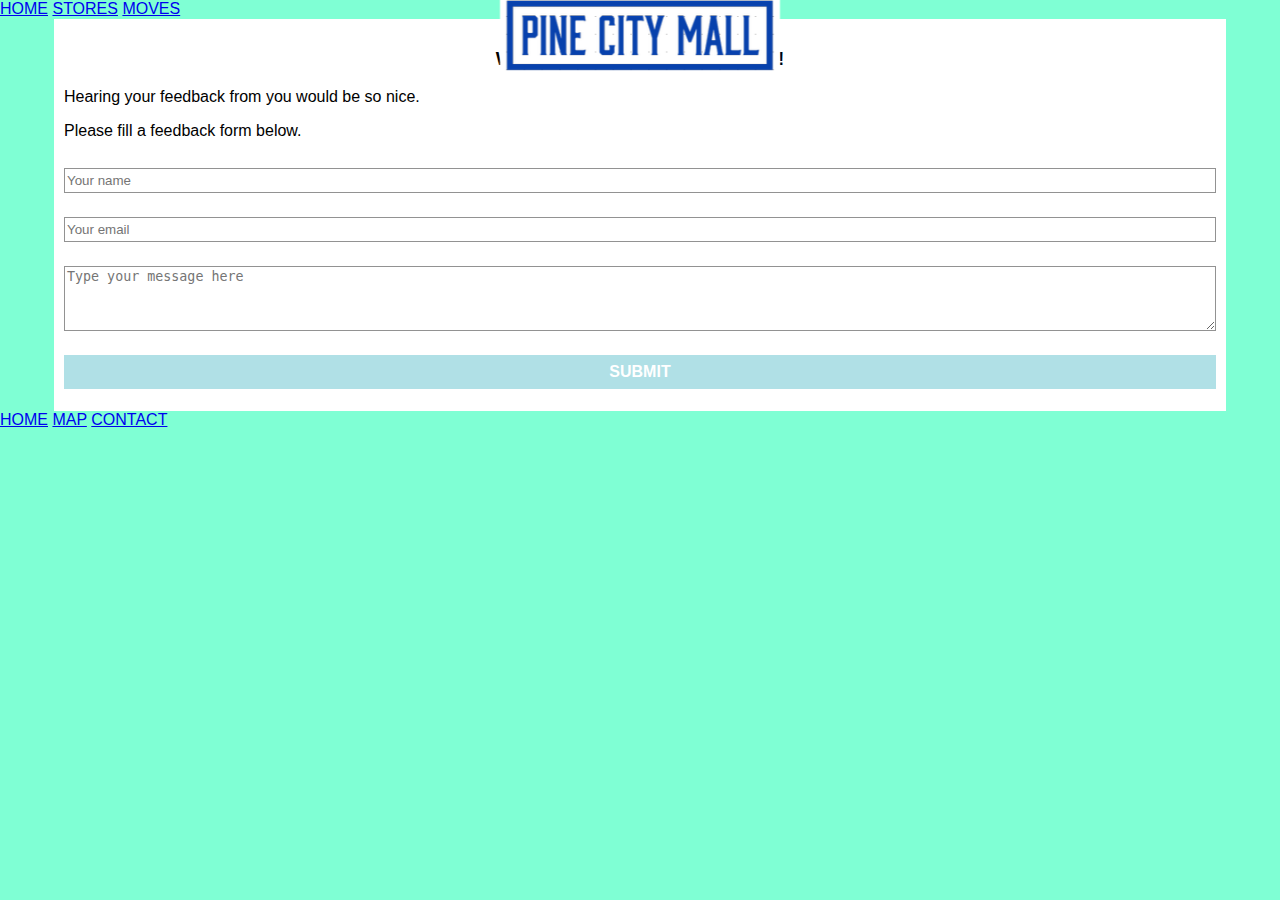
<file: form.html>
<!DOCTPYE html>
<html>
    <head>
        <link rel="stylesheet"href="Style.css"/>
    </head>
    <body>
        <div id="header">
        <centre><img src="images/pine%20city%20mal.png"></centre>
            </div>
        <div id="tap-top">
        <a href="index.html">HOME</a>
        <a href="store.html">STORES</a>
        <a href="move.html">MOVES</a>
        </div>
        <div id="main -home">
        <div id="content">
        <div id="info-box-full">
            <h3>We would love to hear from you!</h3>
            <p>Hearing your feedback from you would be so nice.</p>
            <p>Please fill a feedback form below.</p>
            
            
            <input type="text"placeholder="Your name"id="name">
            <input type="text"placeholder="Your email"id="email">
            <textarea placeholder="Type your message here"></textarea>
            <a class="button"href="Message-received.html">SUBMIT</a>
            </div>
            </div>
        </div>
        
        <div id="tab-botton">
            <a href="About.html">HOME</a>
            <a href="Map.html">MAP</a>
            <a href="Contact.html">CONTACT</a>
        </div>
    </body>
</html>
</file>
<file: Style.css>
body{
    padding: 0;
    margin: 0;
    font-family: Helvetica;
}

/*============HEADER============*/
#header{
    position: fixed;
    top: 0px;
    left: 0px;
    z-index: 500;
    width: 100%;
    height: 80px;
   
    background-repeat: repeat-x;
    font-family: monospace;
    font-size:20px;
    text-decoration-color: aquamarine
}

#header img{
    display: block;
    margin: auto;
    height: 90%;
    
}

/*============TOP-TABS============*/

#tabs-top{
    position:fixed;
    top: 80px;
    left: 0;
    z-index: 500;
    width: 100%;
    height: 40px;
    background-color:cornflowerblue;
    margin-top: 1px;
}

#tabs-top a{
    float: left;
    display: block;
    width: 33%;
    height: 35px;
    font-weight: 700;
    color: blue;
    text-align: center;
    text-decoration: none;
    padding-top: 12px;
}

/*============MAIN-HOME============*/
#main-home{
    margin-top: 80px;
    background: url(images/background1.jpg);
    padding-top: 30px;
    padding-bottom: 40px;
    
}
#table{
    border-collapse: collapse;
    
}


/*============BOTTOM-TABS============*/
#tabs-bottom{
    position: fixed;
    bottom: 0;
    left: o;
    z-index: 500;
    width: 100%;
    height: 40px;
    background-color: skyblue;
}

#tabs-bottom a{
    float: left;
    display:block;
    width: 33%;
    height: 33px;
    font-weight: 700;
    color: blue;
    text-align: center;
    text-decoration: none;
    padding-top: 12px;
}





/*==================INFO-BOX==================*/
a.info-box{
    text-decoration: none;
    background: grey;
    width: 90%;
    height: 100px;
    display:block;
    margin:inherit;
    margin-top:1px;
    padding-top:1px;
}

.info-box img{
    height: 90px;
    margin: 10px;
    float: left;
}

.info-box h3{
    padding: 0;
    margin-bottom: 0;
    width: 90%;
    color: black;
    
}


.info-box img.right{
    float: right;
    margin-top: 25px;
    height: 40px;
    
}

/*==================INFO-BOX-full==================*/
#info-box-full{
    background: white;
    width: 90%;
    display: block;
    margin: auto;
    margin-top: 1px;
    padding: 10px;
}

#info-box-full img{
    width: 50%;
    padding-bottom: 90px;
    padding-top: 90px;
}

#info-box-full h3{
    text-align: center;
}


/*==================FORM==================*/
input{
    width: 100%;
    height: 25px;
    margin: 12px 0;
    border: 1px solid #929292;
}

textarea{
    width: 100%;
    height: 65px;
    margin: 12px 0;
    border: 1px solid #929292;
}

.button{
    display: block;
    width: 100%;
    background-color: powderblue;
    text-decoration: none;
    text-align: center;
    color: white;
    font-size: 16px;
    font-weight: 600;
    margin: 12px 0;
    padding: 8px 0;
}

body{
    background-color: aquamarine;
}

main -home  img{
    width: 100%;
    height: 100%;
}
map{
    width: 100%;
}
</file>
